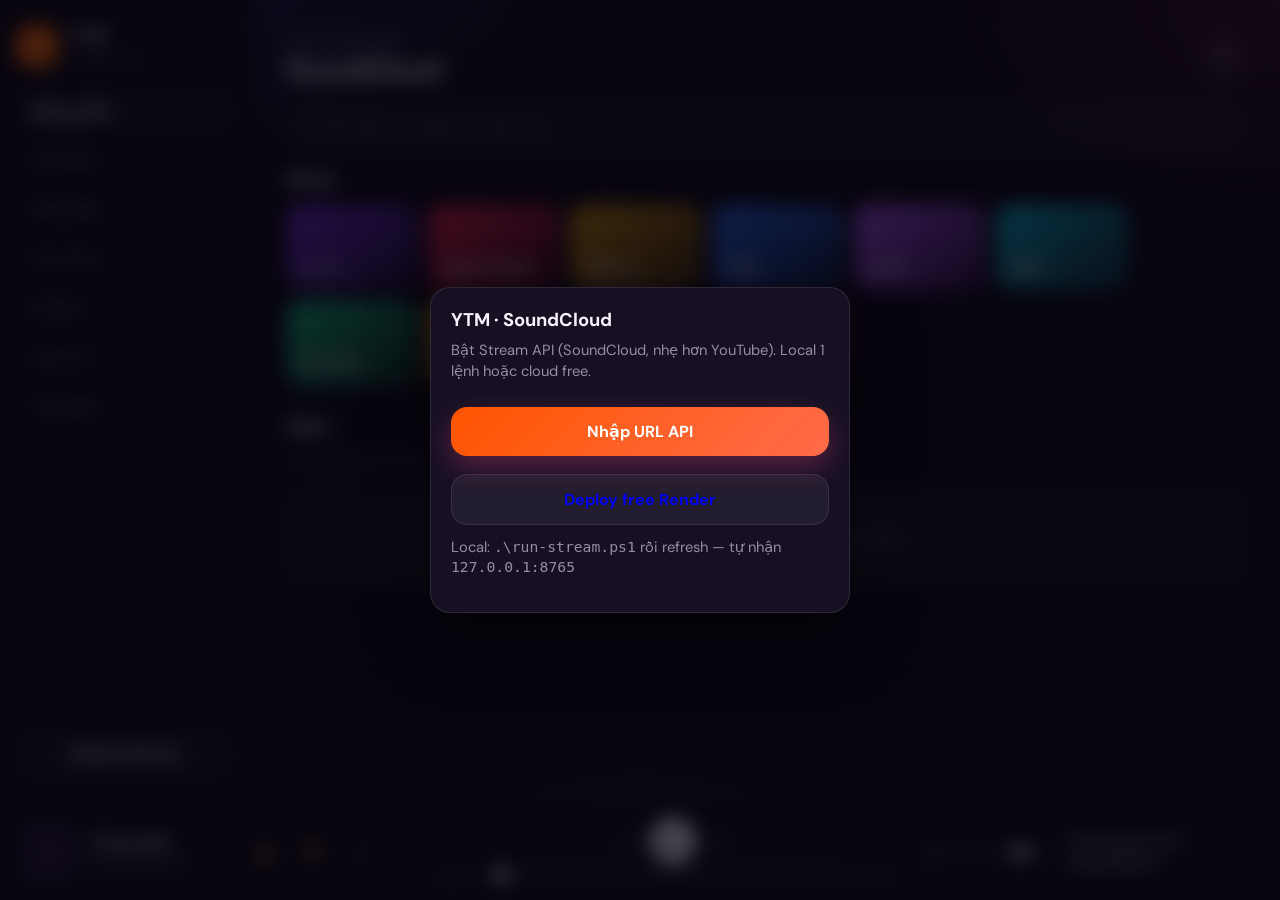
<file: docs/index.html>
<!DOCTYPE html>
<html lang="vi">
<head>
  <meta charset="UTF-8" />
  <meta name="viewport" content="width=device-width, initial-scale=1, viewport-fit=cover, maximum-scale=1" />
  <title>YTM · SoundCloud</title>
  <meta name="description" content="Nghe nhạc SoundCloud online" />
  <meta name="theme-color" content="#0c0614" />
  <meta name="apple-mobile-web-app-capable" content="yes" />
  <meta name="apple-mobile-web-app-status-bar-style" content="black-translucent" />
  <meta name="apple-mobile-web-app-title" content="YTM" />
  <meta name="mobile-web-app-capable" content="yes" />
  <link rel="manifest" href="./manifest.webmanifest" />
  <link rel="icon" type="image/png" href="./icons/favicon.png" />
  <link rel="apple-touch-icon" href="./icons/icon-180.png" />
  <link rel="preconnect" href="https://fonts.googleapis.com" />
  <link rel="preconnect" href="https://fonts.gstatic.com" crossorigin />
  <link href="https://fonts.googleapis.com/css2?family=DM+Sans:ital,opsz,wght@0,9..40,400;0,9..40,500;0,9..40,600;0,9..40,700;0,9..40,800;1,9..40,400&display=swap" rel="stylesheet" />
  <link rel="stylesheet" href="./app.css" />
</head>
<body>
  <div class="app" id="app">
    <aside class="sidebar desktop-only">
      <div class="brand">
        <span class="brand-mark">♪</span>
        <div><strong>YTM</strong><small>SoundCloud</small></div>
      </div>
      <nav class="nav">
        <button class="nav-btn active" data-view="home">Trang chủ</button>
        <button class="nav-btn" data-view="search">Tìm kiếm</button>
        <button class="nav-btn" data-view="queue">Hàng đợi</button>
        <button class="nav-btn" data-view="favorites">Yêu thích</button>
        <button class="nav-btn" data-view="playlists">Playlist</button>
        <button class="nav-btn" data-view="history">Lịch sử</button>
        <button class="nav-btn" data-view="library">Thư viện</button>
      </nav>
      <div class="sidebar-foot">
        <button type="button" class="btn-block ghost" id="btn-ios-help">Cài lên iPhone</button>
      </div>
    </aside>

    <main class="main">
      <section id="view-home" class="view active">
        <header class="page-header">
          <div>
            <p class="eyebrow" id="greeting">Xin chào</p>
            <h1 class="page-title">SoundCloud</h1>
          </div>
          <button type="button" class="avatar-btn" id="btn-settings" aria-label="Cài đặt">⚙</button>
        </header>

        <button type="button" class="search-launch" id="btn-open-search" data-view="search">
          <span class="search-ico">⌕</span>
          <span>Tìm trên SoundCloud, dán link…</span>
        </button>

        <button type="button" class="resume-card" id="btn-resume-session" hidden>
          <div class="resume-body">
            <div class="resume-label">Tiếp tục</div>
            <div class="resume-title" id="resume-title">Session trước</div>
          </div>
          <span class="resume-play">▶</span>
        </button>

        <div class="block">
          <div class="block-head"><h2>Mood</h2></div>
          <div class="genre-scroll" id="genre-row">
            <button type="button" class="genre-card g1" data-q="lofi hip hop"><span>Lo-fi</span></button>
            <button type="button" class="genre-card g2" data-q="deep house"><span>Deep House</span></button>
            <button type="button" class="genre-card g3" data-q="techno mix"><span>Techno</span></button>
            <button type="button" class="genre-card g4" data-q="chill rnb"><span>R&B</span></button>
            <button type="button" class="genre-card g5" data-q="indie pop"><span>Indie</span></button>
            <button type="button" class="genre-card g6" data-q="drum and bass"><span>DnB</span></button>
            <button type="button" class="genre-card g7" data-q="ambient sleep"><span>Ambient</span></button>
            <button type="button" class="genre-card g8" data-q="hip hop beats"><span>Hip-Hop</span></button>
            <button type="button" class="genre-card g9" data-q="jazz lounge"><span>Jazz</span></button>
            <button type="button" class="genre-card g10" data-q="workout gym"><span>Gym</span></button>
          </div>
        </div>

        <div class="block">
          <div class="block-head">
            <h2 id="list-title">Gợi ý</h2>
            <p class="muted sm" id="list-sub">Chọn mood hoặc search</p>
          </div>
          <div id="track-grid" class="track-list ios-list"></div>
        </div>
      </section>

      <section id="view-search" class="view">
        <header class="page-header">
          <h1 class="page-title">Tìm kiếm</h1>
        </header>
        <form id="search-form" class="search-box ios" autocomplete="off">
          <span class="search-ico">⌕</span>
          <input id="search-input" type="search" enterkeyhint="search" placeholder="SoundCloud: bài, artist, link…" />
          <button type="submit" class="search-go">Tìm</button>
        </form>
        <div id="search-results" class="track-list ios-list"></div>
      </section>

      <section id="view-queue" class="view">
        <header class="page-header row-between">
          <div>
            <h1 class="page-title">Hàng đợi</h1>
            <p class="muted sm" id="queue-meta">0 bài</p>
          </div>
          <div class="row gap">
            <button class="pill" id="btn-shuffle" type="button">Shuffle</button>
            <button class="pill danger" id="btn-clear-queue" type="button">Xóa</button>
          </div>
        </header>
        <div id="queue-list" class="track-list ios-list"></div>
      </section>

      <section id="view-favorites" class="view">
        <header class="page-header"><h1 class="page-title">Yêu thích</h1></header>
        <div id="fav-list" class="track-list ios-list"></div>
      </section>

      <section id="view-history" class="view">
        <header class="page-header"><h1 class="page-title">Lịch sử</h1></header>
        <div id="history-list" class="track-list ios-list"></div>
      </section>

      <section id="view-playlists" class="view">
        <header class="page-header"><h1 class="page-title">Playlist</h1></header>
        <form id="pl-create" class="inline-form ios">
          <input id="pl-name" placeholder="Tên playlist mới" />
          <button type="submit">Tạo</button>
        </form>
        <div id="playlist-panel" class="playlist-panel"></div>
      </section>

      <section id="view-library" class="view">
        <header class="page-header"><h1 class="page-title">Thư viện</h1></header>
        <div class="lib-grid">
          <button type="button" class="lib-tile" data-view="favorites">
            <span class="lib-ico">♥</span><span>Yêu thích</span>
          </button>
          <button type="button" class="lib-tile" data-view="history">
            <span class="lib-ico">⏱</span><span>Lịch sử</span>
          </button>
          <button type="button" class="lib-tile" data-view="playlists">
            <span class="lib-ico">▤</span><span>Playlist</span>
          </button>
          <button type="button" class="lib-tile" id="btn-lyrics-lib">
            <span class="lib-ico">♫</span><span>Lyrics</span>
          </button>
        </div>
        <div class="block" style="margin-top:20px">
          <div class="block-head"><h2>Lyrics</h2><p class="muted sm" id="lyrics-meta">—</p></div>
          <pre id="lyrics-body" class="lyrics-body">Chọn bài đang phát rồi mở Lyrics.</pre>
        </div>
      </section>
    </main>

    <div class="mini-player" id="mini-player" hidden>
      <div class="mini-progress" id="mini-progress"></div>
      <button type="button" class="mini-hit" id="btn-expand-player" aria-label="Mở now playing">
        <div id="now-thumb" class="mini-art empty"></div>
        <div class="mini-meta">
          <div id="now-title" class="mini-title">Chưa phát</div>
          <div id="now-artist" class="mini-artist">Chạm để mở</div>
        </div>
      </button>
      <button type="button" class="mini-ctrl" id="btn-play" aria-label="Play">▶</button>
      <button type="button" class="mini-ctrl" id="btn-next" aria-label="Next">⏭</button>
    </div>

    <footer class="player desktop-player desktop-only">
      <div class="player-left">
        <div class="now-thumb empty d-thumb"></div>
        <div class="now-meta">
          <div class="now-title d-title">Chưa phát</div>
          <div class="now-artist muted d-artist">—</div>
        </div>
        <button class="icon-btn" id="btn-fav" type="button">♡</button>
        <button class="icon-btn" id="btn-like" type="button">👍</button>
        <button class="icon-btn" id="btn-dislike" type="button">👎</button>
        <button class="icon-btn" id="btn-lyrics" type="button">♫</button>
      </div>
      <div class="player-center">
        <div class="controls">
          <button class="icon-btn" id="btn-prev" type="button">⏮</button>
          <button class="play-btn d-play" type="button">▶</button>
          <button class="icon-btn d-next" type="button">⏭</button>
        </div>
        <div class="progress-row">
          <span class="d-cur">0:00</span>
          <input class="d-seek" type="range" min="0" max="1000" value="0" />
          <span class="d-dur">0:00</span>
        </div>
      </div>
      <div class="player-right">
        <label class="vol-wrap">
          <span>🔊</span>
          <input id="volume" type="range" min="0" max="100" value="70" />
        </label>
        <div id="play-status" class="play-status"></div>
      </div>
    </footer>
  </div>

  <nav class="tabbar" aria-label="Menu">
    <button type="button" class="tab active" data-view="home">
      <span class="tab-ico">⌂</span><span>Home</span>
    </button>
    <button type="button" class="tab" data-view="search">
      <span class="tab-ico">⌕</span><span>Search</span>
    </button>
    <button type="button" class="tab" data-view="queue">
      <span class="tab-ico">☰</span><span>Queue</span>
    </button>
    <button type="button" class="tab" data-view="library">
      <span class="tab-ico">▤</span><span>Library</span>
    </button>
  </nav>

  <div id="np-sheet" class="np-sheet" hidden>
    <div class="np-bg" id="np-bg"></div>
    <div class="np-scrim"></div>
    <div class="np-content">
      <div class="np-top">
        <button type="button" class="np-chevron" id="btn-collapse-player" aria-label="Đóng">⌄</button>
        <div class="np-top-label">Đang phát</div>
        <button type="button" class="np-more" id="btn-np-queue" aria-label="Queue">☰</button>
      </div>

      <div class="np-art-wrap">
        <div id="np-art" class="np-art empty"></div>
      </div>

      <div class="np-info">
        <div>
          <div id="np-title" class="np-title">—</div>
          <div id="np-artist" class="np-artist">—</div>
        </div>
        <button type="button" class="np-heart" id="btn-np-fav">♡</button>
      </div>

      <div class="np-progress">
        <input id="seek" type="range" min="0" max="1000" value="0" />
        <div class="np-times">
          <span id="time-cur">0:00</span>
          <span id="time-dur">0:00</span>
        </div>
      </div>

      <div class="np-controls">
        <button type="button" class="np-side" id="btn-np-shuffle">⇄</button>
        <button type="button" class="np-skip" id="btn-np-prev">⏮</button>
        <button type="button" class="np-play" id="btn-np-play">▶</button>
        <button type="button" class="np-skip" id="btn-np-next">⏭</button>
        <button type="button" class="np-side" id="btn-np-lyrics">♫</button>
      </div>

      <div class="np-extra">
        <button type="button" class="np-chip" id="btn-np-like">👍 Like</button>
        <button type="button" class="np-chip" id="btn-np-dislike">👎 Skip</button>
        <button type="button" class="np-chip" id="btn-bg-help">ℹ Nền</button>
      </div>
      <p class="np-status" id="np-status"></p>
      <p class="np-bg-tip" id="bg-tip" hidden></p>
    </div>
  </div>

  <div id="toast" class="toast hidden"></div>
  <div id="loading-overlay" class="loading-overlay hidden">
    <div class="spinner"></div>
    <p id="loading-text">Đang tải…</p>
  </div>

  <div id="ios-sheet" class="sheet hidden" role="dialog">
    <div class="sheet-card">
      <div class="sheet-handle"></div>
      <h2>Cài lên màn hình</h2>
      <ol class="ios-steps">
        <li>Mở bằng <strong>Safari</strong>.</li>
        <li>Bấm <strong>Chia sẻ</strong> (□↑).</li>
        <li><strong>Thêm vào Màn hình chính</strong>.</li>
        <li>Bấm <strong>Thêm</strong>.</li>
      </ol>
      <p class="muted sm" id="ios-url-hint">https://meowxanh.github.io/ytm-cli/</p>
      <p class="ios-url" id="ios-url"></p>
      <button type="button" class="btn-block primary" id="btn-ios-close">Xong</button>
    </div>
  </div>

  <div id="settings-sheet" class="sheet hidden">
    <div class="sheet-card">
      <div class="sheet-handle"></div>
      <h2>Cài đặt</h2>
      <label class="setting-row">
        <span>Stream API (cloud, không cần PC)</span>
        <input id="stream-api-input" type="url" placeholder="https://ytm-stream-xxxx.onrender.com" style="padding:12px;border-radius:12px;background:rgba(255,255,255,.06);border:1px solid rgba(255,255,255,.1);outline:none;width:100%" />
      </label>
      <p class="muted sm" id="stream-api-hint" style="margin:0 0 8px;line-height:1.45">
        Stream API SoundCloud (nhẹ, không yt-dlp). Local: run-stream.ps1 · Cloud: Render free.
      </p>
      <button type="button" class="btn-block primary" id="btn-save-api">Lưu API</button>
      <label class="setting-row">
        <span>Âm lượng</span>
        <input id="volume-mobile" type="range" min="0" max="100" value="70" />
      </label>
      <button type="button" class="btn-block ghost" id="btn-ios-help-2">Cài lên màn hình chính</button>
      <button type="button" class="btn-block ghost" id="btn-settings-close">Đóng</button>
    </div>
  </div>

  <div id="api-banner" class="api-banner" hidden>
    <div class="api-banner-inner">
      <strong>YTM · SoundCloud</strong>
      <p>Bật Stream API (SoundCloud, nhẹ hơn YouTube). Local 1 lệnh hoặc cloud free.</p>
      <div class="api-banner-actions">
        <button type="button" class="btn-block primary" id="btn-open-api-settings">Nhập URL API</button>
        <a class="btn-block ghost" id="btn-open-render" href="https://dashboard.render.com/select-repo?type=blueprint" target="_blank" rel="noopener">Deploy free Render</a>
      </div>
      <p class="muted sm" style="margin-top:12px;line-height:1.4">Local: <code>.\run-stream.ps1</code> rồi refresh — tự nhận <code>127.0.0.1:8765</code></p>
    </div>
  </div>

  <audio id="audio-el" playsinline webkit-playsinline preload="auto"></audio>

  <div id="bg-sheet" class="sheet hidden">
    <div class="sheet-card">
      <div class="sheet-handle"></div>
      <h2>Stream / nghe nền</h2>
      <p class="muted sm" style="margin-bottom:12px;line-height:1.5">
        API public (Piped/Invidious) hay chết → cần <strong>stream server yt-dlp</strong> trên PC:
      </p>
      <ol class="ios-steps">
        <li>PC: <code>.\run-stream.ps1</code></li>
        <li>Mở: <code>https://meowxanh.github.io/ytm-cli/?api=http://127.0.0.1:8765</code></li>
        <li>iPhone cùng Wi‑Fi: dùng IP máy PC thay 127.0.0.1</li>
      </ol>
      <p class="muted sm">Chỉ lấy URL audio, không tải file. Không dùng embed.</p>
      <button type="button" class="btn-block primary" id="btn-bg-close">Đã hiểu</button>
    </div>
  </div>

  <script src="./app.js"></script>
</body>
</html>
</file>
<file: docs/app.css>
/* YTM — redesigned UI (static web) */
.api-banner {
  position: fixed;
  inset: 0;
  z-index: 150;
  display: grid;
  place-items: center;
  padding: 20px;
  background: rgba(8, 5, 14, 0.72);
  backdrop-filter: blur(10px);
}
.api-banner[hidden] { display: none !important; }
.api-banner-inner {
  width: min(420px, 100%);
  background: #161022;
  border: 1px solid rgba(255,255,255,.1);
  border-radius: 20px;
  padding: 20px;
  box-shadow: 0 24px 60px rgba(0,0,0,.5);
}
.api-banner-inner strong { display: block; font-size: 1.15rem; margin-bottom: 8px; }
.api-banner-inner p { margin: 0 0 14px; color: rgba(232,226,255,.6); line-height: 1.45; font-size: .92rem; }
.api-banner-actions { display: flex; flex-direction: column; gap: 8px; }
.api-banner-actions a { text-align: center; text-decoration: none; display: block; }

:root {
  --bg0: #0a0612;
  --bg1: #120a1c;
  --card: rgba(255, 255, 255, 0.06);
  --card-2: rgba(255, 255, 255, 0.09);
  --line: rgba(255, 255, 255, 0.08);
  --text: #f7f4ff;
  --muted: rgba(232, 226, 255, 0.58);
  --faint: rgba(232, 226, 255, 0.36);
  --pink: #ff5500;
  --violet: #ff7700;
  --cyan: #22d3ee;
  --green: #34d399;
  --danger: #fb7185;
  --radius: 18px;
  --safe-top: env(safe-area-inset-top, 0px);
  --safe-bottom: env(safe-area-inset-bottom, 0px);
  --tab-h: 58px;
  --mini-h: 68px;
  --font: "DM Sans", -apple-system, BlinkMacSystemFont, "Segoe UI", system-ui, sans-serif;
}

* { box-sizing: border-box; -webkit-tap-highlight-color: transparent; }
html, body {
  height: 100%;
  margin: 0;
  color: var(--text);
  font-family: var(--font);
  background: var(--bg0);
  overscroll-behavior: none;
  touch-action: manipulation;
}
body {
  background:
    radial-gradient(900px 480px at 10% -10%, rgba(139, 92, 246, 0.28), transparent 55%),
    radial-gradient(700px 420px at 100% 0%, rgba(255, 77, 141, 0.18), transparent 50%),
    radial-gradient(600px 400px at 50% 100%, rgba(34, 211, 238, 0.08), transparent 45%),
    var(--bg0);
}
button, input { font: inherit; color: inherit; border: 0; background: none; }
button { cursor: pointer; }
.muted { color: var(--muted); }
.sm { font-size: 0.8rem; }
.row { display: flex; align-items: center; }
.gap { gap: 8px; }
.row-between { display: flex; align-items: flex-start; justify-content: space-between; gap: 12px; }
.hidden, [hidden] { display: none !important; }

#audio-el {
  position: fixed;
  width: 0; height: 0;
  opacity: 0;
  pointer-events: none;
}

/* Shell */
.app {
  min-height: 100dvh;
  min-height: -webkit-fill-available;
  display: flex;
  flex-direction: column;
  padding-top: var(--safe-top);
  padding-bottom: calc(var(--tab-h) + var(--mini-h) + var(--safe-bottom) + 10px);
}
.desktop-only { display: none !important; }
.main {
  flex: 1;
  overflow-y: auto;
  -webkit-overflow-scrolling: touch;
  padding: 10px 18px 28px;
}
.view { display: none; animation: up .22s ease; }
.view.active { display: block; }
@keyframes up {
  from { opacity: 0; transform: translateY(8px); }
  to { opacity: 1; transform: none; }
}

/* Headers */
.page-header {
  display: flex;
  align-items: flex-start;
  justify-content: space-between;
  margin: 6px 0 16px;
}
.page-title {
  margin: 0;
  font-size: 1.75rem;
  font-weight: 800;
  letter-spacing: -0.04em;
  line-height: 1.15;
}
.eyebrow {
  margin: 0 0 4px;
  font-size: 0.75rem;
  font-weight: 600;
  color: var(--muted);
  letter-spacing: 0.08em;
  text-transform: uppercase;
}
.avatar-btn {
  width: 40px; height: 40px;
  border-radius: 14px;
  background: var(--card);
  border: 1px solid var(--line);
  color: var(--muted);
  font-size: 1.05rem;
}

/* Search */
.search-launch, .search-box.ios {
  width: 100%;
  display: flex;
  align-items: center;
  gap: 10px;
  padding: 13px 16px;
  border-radius: 999px;
  background: var(--card);
  border: 1px solid var(--line);
  color: var(--faint);
  margin-bottom: 16px;
  text-align: left;
  backdrop-filter: blur(12px);
  -webkit-backdrop-filter: blur(12px);
}
.search-ico { font-size: 1.1rem; opacity: 0.8; }
.search-box.ios input {
  flex: 1;
  min-width: 0;
  outline: none;
  background: transparent;
  font-size: 1rem;
  color: var(--text);
}
.search-box.ios input::placeholder { color: var(--faint); }
.search-go {
  color: var(--pink);
  font-weight: 700;
  padding: 4px 2px;
}

/* Resume */
.resume-card {
  width: 100%;
  display: flex;
  align-items: center;
  gap: 14px;
  padding: 16px 18px;
  border-radius: var(--radius);
  margin-bottom: 20px;
  text-align: left;
  background: linear-gradient(135deg, rgba(255,77,141,0.22), rgba(139,92,246,0.18) 55%, rgba(34,211,238,0.08));
  border: 1px solid rgba(255,255,255,0.1);
  box-shadow: 0 12px 40px rgba(0,0,0,0.25);
}
.resume-body { flex: 1; min-width: 0; }
.resume-label {
  font-size: 0.7rem;
  font-weight: 700;
  letter-spacing: 0.08em;
  text-transform: uppercase;
  color: var(--pink);
}
.resume-title {
  margin-top: 4px;
  font-weight: 700;
  font-size: 1.05rem;
  white-space: nowrap;
  overflow: hidden;
  text-overflow: ellipsis;
}
.resume-play {
  width: 46px; height: 46px;
  border-radius: 50%;
  background: #fff;
  color: #120a1c;
  display: grid;
  place-items: center;
  font-size: 0.9rem;
  box-shadow: 0 8px 24px rgba(0,0,0,0.3);
  flex: 0 0 auto;
}

/* Blocks / genres */
.block { margin-bottom: 24px; }
.block-head { margin-bottom: 12px; }
.block-head h2 {
  margin: 0;
  font-size: 1.15rem;
  font-weight: 800;
  letter-spacing: -0.02em;
}
.genre-scroll {
  display: flex;
  gap: 10px;
  overflow-x: auto;
  padding-bottom: 4px;
  scroll-snap-type: x mandatory;
  -webkit-overflow-scrolling: touch;
  scrollbar-width: none;
}
.genre-scroll::-webkit-scrollbar { display: none; }
.genre-card {
  flex: 0 0 auto;
  width: 132px;
  height: 86px;
  border-radius: 16px;
  scroll-snap-align: start;
  display: flex;
  align-items: flex-end;
  padding: 12px 14px;
  font-weight: 800;
  font-size: 0.95rem;
  text-align: left;
  border: 1px solid rgba(255,255,255,0.1);
  box-shadow: 0 10px 28px rgba(0,0,0,0.22);
  transition: transform .15s ease;
}
.genre-card:active { transform: scale(0.97); }
.genre-card.active {
  outline: 2px solid #fff;
  outline-offset: 2px;
}
.genre-card span { text-shadow: 0 2px 12px rgba(0,0,0,.4); }
.g1 { background: linear-gradient(145deg, #6d28d9, #1e1035); }
.g2 { background: linear-gradient(145deg, #e11d48, #3b0a1a); }
.g3 { background: linear-gradient(145deg, #ca8a04, #3b2a08); }
.g4 { background: linear-gradient(145deg, #2563eb, #0b1e3d); }
.g5 { background: linear-gradient(145deg, #a855f7, #2a0d40); }
.g6 { background: linear-gradient(145deg, #06b6d4, #0a2a33); }
.g7 { background: linear-gradient(145deg, #10b981, #0a2a1c); }
.g8 { background: linear-gradient(145deg, #f59e0b, #3a2208); }
.g9 { background: linear-gradient(145deg, #a78bfa, #1f1633); }
.g10 { background: linear-gradient(145deg, #f43f5e, #3a0a14); }

/* Track list */
.ios-list { display: flex; flex-direction: column; gap: 4px; }
.track-row {
  display: grid;
  grid-template-columns: 54px 1fr auto;
  gap: 12px;
  align-items: center;
  padding: 10px;
  border-radius: 14px;
  width: 100%;
  text-align: left;
  background: transparent;
  border: 1px solid transparent;
  transition: background .15s ease;
}
.track-row:active, .track-row:hover {
  background: var(--card);
  border-color: var(--line);
}
.track-row.active {
  background: linear-gradient(90deg, rgba(255,77,141,0.16), rgba(139,92,246,0.08));
  border-color: rgba(255,77,141,0.2);
}
.track-row img, .track-row .art {
  width: 54px; height: 54px;
  border-radius: 12px;
  object-fit: cover;
  background: #1a1228;
  box-shadow: 0 6px 16px rgba(0,0,0,0.3);
}
.t-title {
  font-weight: 650;
  font-size: 0.96rem;
  white-space: nowrap;
  overflow: hidden;
  text-overflow: ellipsis;
}
.t-sub {
  margin-top: 3px;
  font-size: 0.78rem;
  color: var(--muted);
  white-space: nowrap;
  overflow: hidden;
  text-overflow: ellipsis;
}
.row-actions { display: flex; gap: 2px; }
.row-actions button {
  width: 36px; height: 36px;
  border-radius: 50%;
  color: var(--muted);
  font-size: 1rem;
}
.row-actions button:active { background: var(--card-2); }
.empty-state {
  padding: 36px 18px;
  text-align: center;
  color: var(--muted);
  border-radius: var(--radius);
  background: var(--card);
  border: 1px dashed var(--line);
  margin-top: 8px;
}

/* Pills / buttons */
.pill {
  padding: 8px 14px;
  border-radius: 999px;
  background: var(--card);
  border: 1px solid var(--line);
  font-size: 0.84rem;
  font-weight: 650;
}
.pill.on {
  background: rgba(255,77,141,0.18);
  border-color: rgba(255,77,141,0.35);
  color: var(--pink);
}
.pill.danger { color: var(--danger); }
.btn-block {
  width: 100%;
  padding: 14px;
  border-radius: 16px;
  font-weight: 700;
  margin-top: 10px;
}
.btn-block.primary {
  background: linear-gradient(135deg, var(--pink), #ff6b4a);
  color: #fff;
  box-shadow: 0 10px 28px rgba(255,77,141,0.3);
}
.btn-block.ghost {
  background: var(--card);
  border: 1px solid var(--line);
}

/* Library */
.lib-grid {
  display: grid;
  grid-template-columns: 1fr 1fr;
  gap: 12px;
}
.lib-tile {
  display: flex;
  flex-direction: column;
  align-items: flex-start;
  gap: 20px;
  padding: 16px;
  border-radius: 18px;
  background: var(--card);
  border: 1px solid var(--line);
  font-weight: 700;
  text-align: left;
}
.lib-ico {
  width: 40px; height: 40px;
  border-radius: 12px;
  display: grid;
  place-items: center;
  background: rgba(255,77,141,0.15);
  color: var(--pink);
  font-size: 1.05rem;
}
.lyrics-body {
  white-space: pre-wrap;
  line-height: 1.7;
  padding: 16px;
  border-radius: 18px;
  background: var(--card);
  border: 1px solid var(--line);
  color: var(--muted);
  font-size: 1.02rem;
  min-height: 200px;
  font-family: var(--font);
}
.inline-form.ios {
  display: flex;
  gap: 8px;
  margin-bottom: 14px;
}
.inline-form.ios input {
  flex: 1;
  padding: 13px 16px;
  border-radius: 14px;
  background: var(--card);
  border: 1px solid var(--line);
  outline: none;
}
.inline-form.ios button {
  padding: 13px 18px;
  border-radius: 14px;
  background: linear-gradient(135deg, var(--violet), #6366f1);
  color: #fff;
  font-weight: 700;
}
.playlist-panel { display: flex; flex-direction: column; gap: 12px; }
.pl-list { display: flex; flex-direction: column; gap: 8px; }
.pl-item {
  text-align: left;
  padding: 14px 16px;
  border-radius: 14px;
  background: var(--card);
  border: 1px solid var(--line);
  color: var(--muted);
  font-weight: 650;
}
.pl-item.active {
  color: #fff;
  border-color: rgba(139,92,246,0.4);
  background: rgba(139,92,246,0.15);
}
.pl-detail {
  border-radius: 18px;
  background: var(--card);
  border: 1px solid var(--line);
  padding: 14px;
}
.pl-detail .actions {
  display: flex;
  flex-wrap: wrap;
  gap: 8px;
  margin: 12px 0;
}
.pl-detail .actions button {
  padding: 10px 14px;
  border-radius: 999px;
  background: linear-gradient(135deg, var(--pink), #ff6b4a);
  color: #fff;
  font-weight: 700;
  font-size: 0.85rem;
}
.pl-detail .actions .chip,
.pl-detail .actions .chip.danger {
  background: var(--card-2);
  color: var(--text);
  border: 1px solid var(--line);
}

/* Mini player */
.mini-player {
  position: fixed;
  left: 12px;
  right: 12px;
  bottom: calc(var(--tab-h) + var(--safe-bottom) + 8px);
  height: var(--mini-h);
  z-index: 50;
  display: flex;
  align-items: center;
  gap: 4px;
  padding: 8px 10px 8px 8px;
  border-radius: 18px;
  background: rgba(22, 14, 34, 0.88);
  backdrop-filter: saturate(160%) blur(22px);
  -webkit-backdrop-filter: saturate(160%) blur(22px);
  border: 1px solid rgba(255,255,255,0.1);
  box-shadow: 0 14px 40px rgba(0,0,0,0.45);
  overflow: hidden;
}
.mini-progress {
  position: absolute;
  left: 0; bottom: 0;
  height: 2px;
  width: 0%;
  background: linear-gradient(90deg, var(--pink), var(--violet));
  transition: width .25s linear;
}
.mini-hit {
  flex: 1;
  min-width: 0;
  display: flex;
  align-items: center;
  gap: 12px;
  text-align: left;
  padding: 0 4px;
}
.mini-art {
  width: 50px; height: 50px;
  border-radius: 12px;
  background: #241836 center/cover no-repeat;
  flex: 0 0 auto;
  box-shadow: 0 4px 14px rgba(0,0,0,.35);
}
.mini-art.empty { background: linear-gradient(145deg, #3a2a55, #1a1028); }
.mini-meta { min-width: 0; flex: 1; }
.mini-title {
  font-weight: 700;
  font-size: 0.92rem;
  white-space: nowrap;
  overflow: hidden;
  text-overflow: ellipsis;
}
.mini-artist {
  font-size: 0.76rem;
  color: var(--muted);
  white-space: nowrap;
  overflow: hidden;
  text-overflow: ellipsis;
  margin-top: 2px;
}
.mini-ctrl {
  width: 42px; height: 42px;
  border-radius: 50%;
  font-size: 1.05rem;
  color: #fff;
  flex: 0 0 auto;
}
.mini-ctrl:active { background: var(--card-2); }

/* Tab bar */
.tabbar {
  position: fixed;
  left: 0; right: 0; bottom: 0;
  z-index: 60;
  height: calc(var(--tab-h) + var(--safe-bottom));
  padding: 6px 8px calc(6px + var(--safe-bottom));
  display: grid;
  grid-template-columns: repeat(4, 1fr);
  background: rgba(10, 6, 18, 0.92);
  backdrop-filter: saturate(160%) blur(20px);
  -webkit-backdrop-filter: saturate(160%) blur(20px);
  border-top: 1px solid var(--line);
}
.tab {
  display: flex;
  flex-direction: column;
  align-items: center;
  justify-content: center;
  gap: 2px;
  color: var(--faint);
  font-size: 0.62rem;
  font-weight: 700;
  border-radius: 12px;
  letter-spacing: 0.02em;
}
.tab-ico { font-size: 1.15rem; line-height: 1; }
.tab.active {
  color: var(--pink);
  background: rgba(255,77,141,0.1);
}

/* Now playing */
.np-sheet {
  position: fixed;
  inset: 0;
  z-index: 100;
  display: flex;
  flex-direction: column;
  color: #fff;
  animation: sheet-up .28s cubic-bezier(.2,.8,.2,1);
}
.np-sheet[hidden] { display: none !important; }
@keyframes sheet-up {
  from { transform: translateY(100%); opacity: .5; }
  to { transform: none; opacity: 1; }
}
.np-bg {
  position: absolute;
  inset: -25%;
  background: #1a1028 center/cover no-repeat;
  filter: blur(55px) saturate(1.5) brightness(0.5);
  transform: scale(1.2);
}
.np-scrim {
  position: absolute;
  inset: 0;
  background: linear-gradient(180deg, rgba(10,6,18,.25), rgba(10,6,18,.78) 48%, rgba(10,6,18,.95));
}
.np-content {
  position: relative;
  z-index: 1;
  flex: 1;
  display: flex;
  flex-direction: column;
  padding: calc(12px + var(--safe-top)) 22px calc(22px + var(--safe-bottom));
  max-width: 480px;
  width: 100%;
  margin: 0 auto;
}
.np-top {
  display: grid;
  grid-template-columns: 44px 1fr 44px;
  align-items: center;
  margin-bottom: 8px;
}
.np-chevron, .np-more {
  width: 44px; height: 44px;
  border-radius: 50%;
  font-size: 1.35rem;
  color: rgba(255,255,255,.85);
  background: rgba(255,255,255,.08);
}
.np-top-label {
  text-align: center;
  font-size: 0.7rem;
  font-weight: 800;
  letter-spacing: 0.14em;
  text-transform: uppercase;
  color: rgba(255,255,255,.65);
}
.np-art-wrap {
  flex: 1;
  display: grid;
  place-items: center;
  min-height: 0;
  padding: 10px 0 18px;
}
.np-art {
  width: min(78vw, 340px);
  aspect-ratio: 1;
  border-radius: 18px;
  background: #241836 center/cover no-repeat;
  box-shadow: 0 28px 70px rgba(0,0,0,.55);
}
.np-art.empty { background: linear-gradient(145deg, #3a2a55, #1a1028); }
.yt-host-np {
  display: none;
  width: min(78vw, 340px);
  aspect-ratio: 16/9;
  border-radius: 16px;
  overflow: hidden;
  background: #000;
  box-shadow: 0 24px 60px rgba(0,0,0,.55);
}
.yt-host-np.show, .np-art-wrap.mode-embed .yt-host-np { display: block; }
.np-art-wrap.mode-embed #np-art { display: none; }
.yt-host-np iframe { width: 100% !important; height: 100% !important; }
.np-info {
  display: flex;
  align-items: center;
  gap: 12px;
  margin-bottom: 14px;
}
.np-info > div { flex: 1; min-width: 0; }
.np-title {
  font-size: 1.3rem;
  font-weight: 800;
  letter-spacing: -0.03em;
  white-space: nowrap;
  overflow: hidden;
  text-overflow: ellipsis;
}
.np-artist {
  margin-top: 4px;
  color: rgba(255,255,255,.68);
  font-size: 0.95rem;
  white-space: nowrap;
  overflow: hidden;
  text-overflow: ellipsis;
}
.np-heart {
  width: 46px; height: 46px;
  border-radius: 50%;
  font-size: 1.35rem;
  color: rgba(255,255,255,.85);
  background: rgba(255,255,255,.08);
}
.np-heart.on { color: var(--pink); }
.np-progress { margin-bottom: 6px; }
.np-progress input[type="range"],
.progress-row input,
input[type="range"] {
  width: 100%;
  -webkit-appearance: none;
  appearance: none;
  height: 5px;
  border-radius: 999px;
  background: rgba(255,255,255,.22);
  outline: none;
}
.np-progress input[type="range"]::-webkit-slider-thumb,
input[type="range"]::-webkit-slider-thumb {
  -webkit-appearance: none;
  width: 15px; height: 15px;
  border-radius: 50%;
  background: #fff;
  box-shadow: 0 2px 8px rgba(0,0,0,.35);
}
.np-times {
  display: flex;
  justify-content: space-between;
  margin-top: 8px;
  font-size: 0.72rem;
  color: rgba(255,255,255,.5);
  font-variant-numeric: tabular-nums;
}
.np-controls {
  display: flex;
  align-items: center;
  justify-content: space-between;
  padding: 10px 2px 14px;
}
.np-skip, .np-side {
  width: 48px; height: 48px;
  font-size: 1.3rem;
  color: #fff;
  border-radius: 50%;
}
.np-side { opacity: 0.75; font-size: 1.05rem; }
.np-side.on { color: var(--pink); opacity: 1; }
.np-play {
  width: 74px; height: 74px;
  border-radius: 50%;
  background: #fff;
  color: #120a1c;
  font-size: 1.5rem;
  display: grid;
  place-items: center;
  box-shadow: 0 12px 36px rgba(0,0,0,.4);
}
.np-play:active { transform: scale(0.96); }
.np-extra {
  display: flex;
  justify-content: center;
  flex-wrap: wrap;
  gap: 8px;
}
.np-chip {
  padding: 10px 14px;
  border-radius: 999px;
  background: rgba(255,255,255,.12);
  font-weight: 650;
  font-size: 0.82rem;
}
.np-status {
  text-align: center;
  min-height: 1.2em;
  margin: 12px 0 0;
  font-size: 0.78rem;
  color: rgba(255,255,255,.5);
}
.np-bg-tip {
  margin: 6px 0 0;
  font-size: 0.75rem;
  color: rgba(255,255,255,.45);
  text-align: center;
  line-height: 1.4;
}

/* Sheets / toast / loading */
.sheet {
  position: fixed;
  inset: 0;
  z-index: 120;
  background: rgba(0,0,0,.5);
  display: flex;
  align-items: flex-end;
  justify-content: center;
  padding: 12px;
  padding-bottom: calc(12px + var(--safe-bottom));
}
.sheet-card {
  width: min(480px, 100%);
  background: #161022;
  border: 1px solid var(--line);
  border-radius: 22px;
  padding: 10px 18px 18px;
  box-shadow: 0 24px 70px rgba(0,0,0,.55);
}
.sheet-handle {
  width: 40px; height: 5px;
  border-radius: 999px;
  background: rgba(255,255,255,.18);
  margin: 4px auto 14px;
}
.sheet-card h2 { margin: 0 0 12px; font-size: 1.2rem; }
.ios-steps {
  margin: 0 0 12px;
  padding-left: 1.15em;
  line-height: 1.55;
  color: var(--muted);
}
.ios-url {
  font-family: ui-monospace, SFMono-Regular, Menlo, monospace;
  font-size: 0.86rem;
  word-break: break-all;
  padding: 12px;
  border-radius: 14px;
  background: rgba(52,211,153,.1);
  color: var(--green);
  margin: 8px 0;
  border: 1px solid rgba(52,211,153,.2);
}
.setting-row {
  display: flex;
  flex-direction: column;
  gap: 8px;
  padding: 12px 0;
  color: var(--muted);
}
.toast {
  position: fixed;
  left: 50%;
  bottom: calc(var(--tab-h) + var(--mini-h) + var(--safe-bottom) + 18px);
  transform: translateX(-50%);
  z-index: 130;
  max-width: 90vw;
  padding: 11px 18px;
  border-radius: 999px;
  background: rgba(22, 14, 34, 0.95);
  border: 1px solid var(--line);
  font-size: 0.9rem;
  box-shadow: 0 12px 36px rgba(0,0,0,.4);
  transition: .2s ease;
}
.toast.hidden {
  opacity: 0;
  pointer-events: none;
  transform: translate(-50%, 8px);
}
.loading-overlay {
  position: fixed;
  inset: 0;
  z-index: 140;
  display: grid;
  place-content: center;
  gap: 12px;
  background: rgba(10,6,18,.55);
  backdrop-filter: blur(8px);
  -webkit-backdrop-filter: blur(8px);
  text-align: center;
}
.spinner {
  width: 42px; height: 42px;
  margin: 0 auto;
  border-radius: 50%;
  border: 3px solid rgba(255,255,255,.12);
  border-top-color: var(--pink);
  animation: spin .75s linear infinite;
}
@keyframes spin { to { transform: rotate(360deg); } }

/* Desktop */
@media (min-width: 900px) {
  :root { --tab-h: 0px; --mini-h: 0px; }
  .desktop-only { display: flex !important; }
  .tabbar, .mini-player { display: none !important; }
  .app {
    display: grid;
    grid-template-columns: 250px 1fr;
    grid-template-rows: 1fr auto;
    padding: 0;
    height: 100vh;
  }
  .sidebar {
    flex-direction: column;
    gap: 22px;
    padding: 24px 16px;
    border-right: 1px solid var(--line);
    background: rgba(8, 5, 14, 0.85);
    grid-row: 1 / 2;
  }
  .brand { display: flex; gap: 12px; align-items: center; }
  .brand-mark {
    width: 42px; height: 42px;
    border-radius: 14px;
    display: grid;
    place-items: center;
    background: linear-gradient(135deg, var(--pink), var(--violet));
    font-weight: 800;
  }
  .brand strong { display: block; font-size: 1.1rem; }
  .brand small { color: var(--muted); font-size: 0.8rem; }
  .nav { display: flex; flex-direction: column; gap: 4px; }
  .nav-btn {
    text-align: left;
    padding: 12px 14px;
    border-radius: 14px;
    color: var(--muted);
    font-weight: 600;
  }
  .nav-btn.active, .nav-btn:hover {
    background: var(--card);
    color: #fff;
  }
  .sidebar-foot { margin-top: auto; display: block; }
  .main {
    grid-column: 2;
    grid-row: 1;
    padding: 28px 36px 48px;
  }
  .desktop-player {
    grid-column: 1 / -1;
    grid-row: 2;
    display: grid !important;
    grid-template-columns: 1.2fr 1.4fr 1fr;
    gap: 16px;
    align-items: center;
    padding: 14px 22px;
    border-top: 1px solid var(--line);
    background: rgba(12, 8, 20, 0.95);
  }
  .player-left, .player-right, .player-center {
    display: flex;
    align-items: center;
    gap: 12px;
    min-width: 0;
  }
  .player-center { flex-direction: column; gap: 6px; }
  .player-right { justify-content: flex-end; }
  .now-thumb {
    width: 56px; height: 56px;
    border-radius: 12px;
    background: #241836 center/cover no-repeat;
  }
  .now-title { font-weight: 700; }
  .icon-btn {
    width: 36px; height: 36px;
    border-radius: 50%;
    color: var(--muted);
  }
  .play-btn {
    width: 46px; height: 46px;
    border-radius: 50%;
    background: #fff;
    color: #120a1c;
  }
  .progress-row {
    display: grid;
    grid-template-columns: 42px 1fr 42px;
    gap: 10px;
    width: min(480px, 100%);
    font-size: 0.75rem;
    color: var(--muted);
  }
  .vol-wrap { display: flex; align-items: center; gap: 8px; color: var(--muted); }
  .vol-wrap input { width: 100px; }
  .genre-scroll { flex-wrap: wrap; overflow: visible; }
}
</file>
